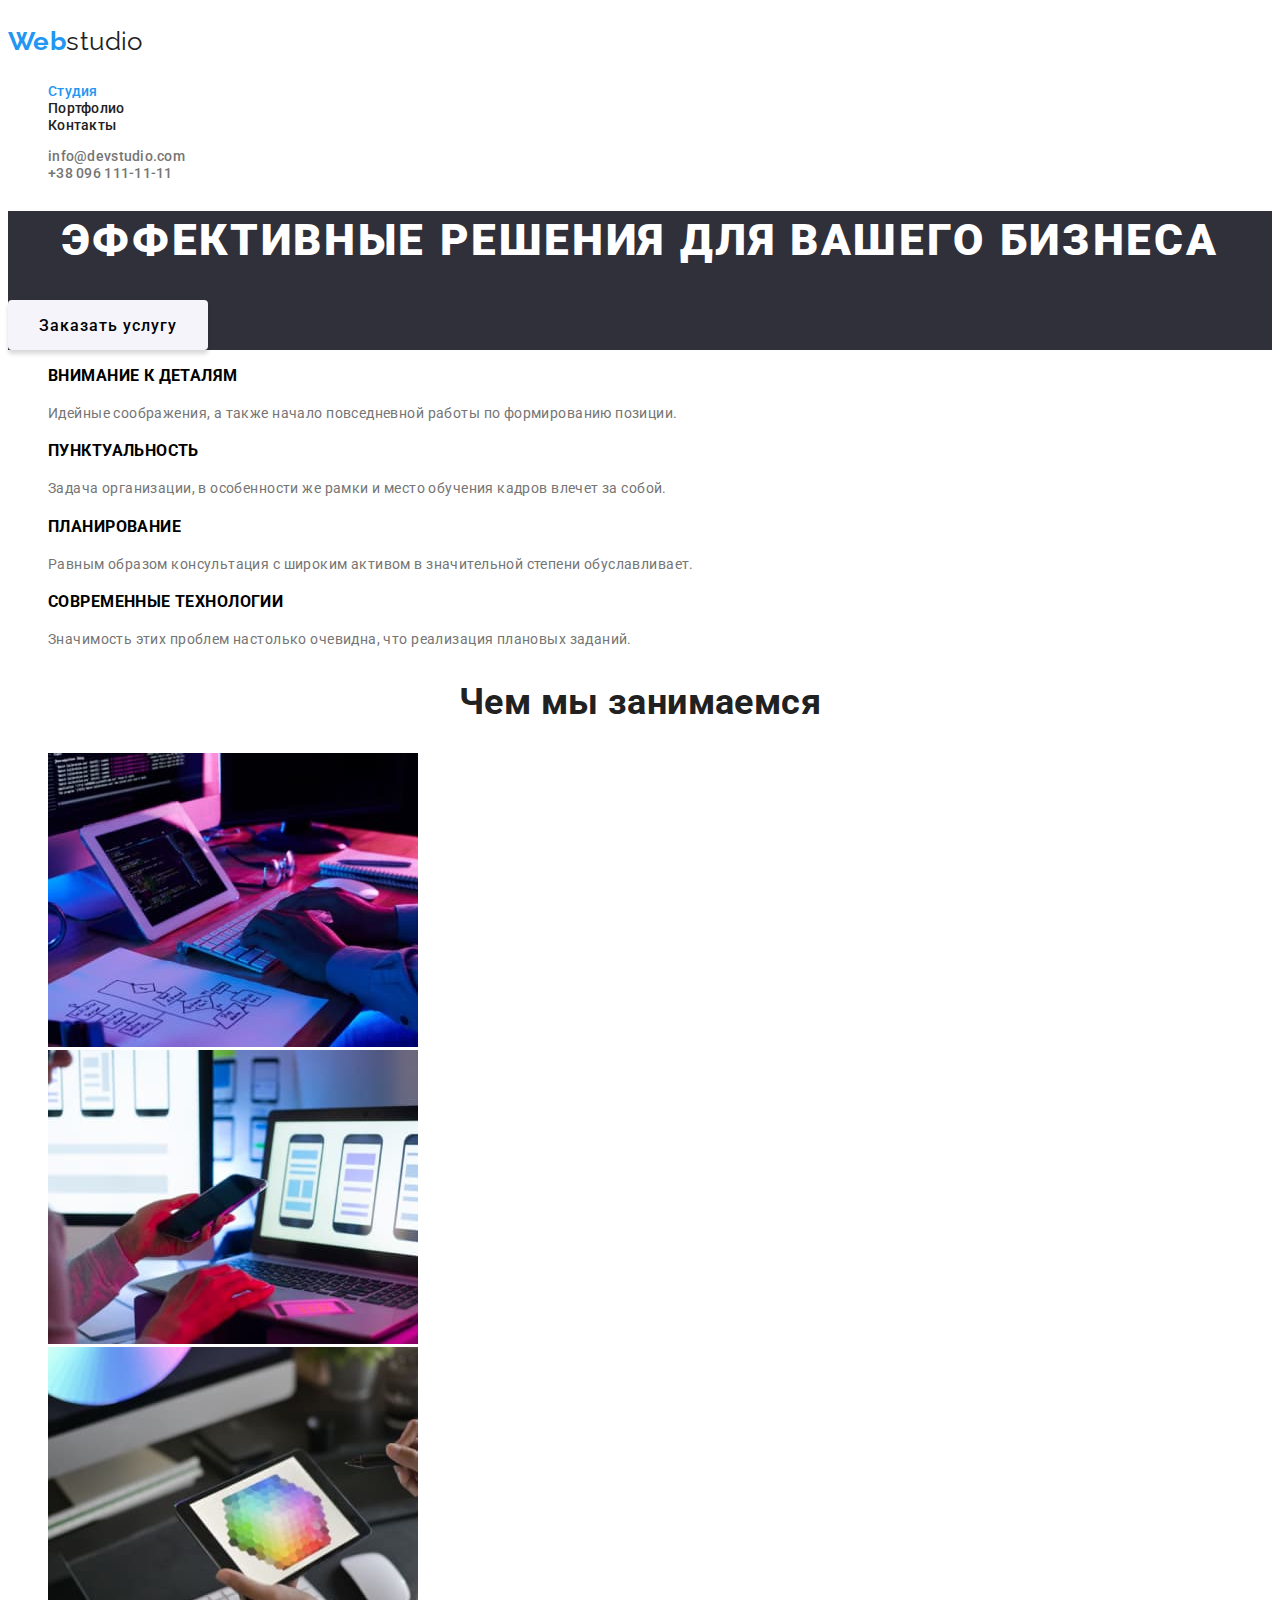
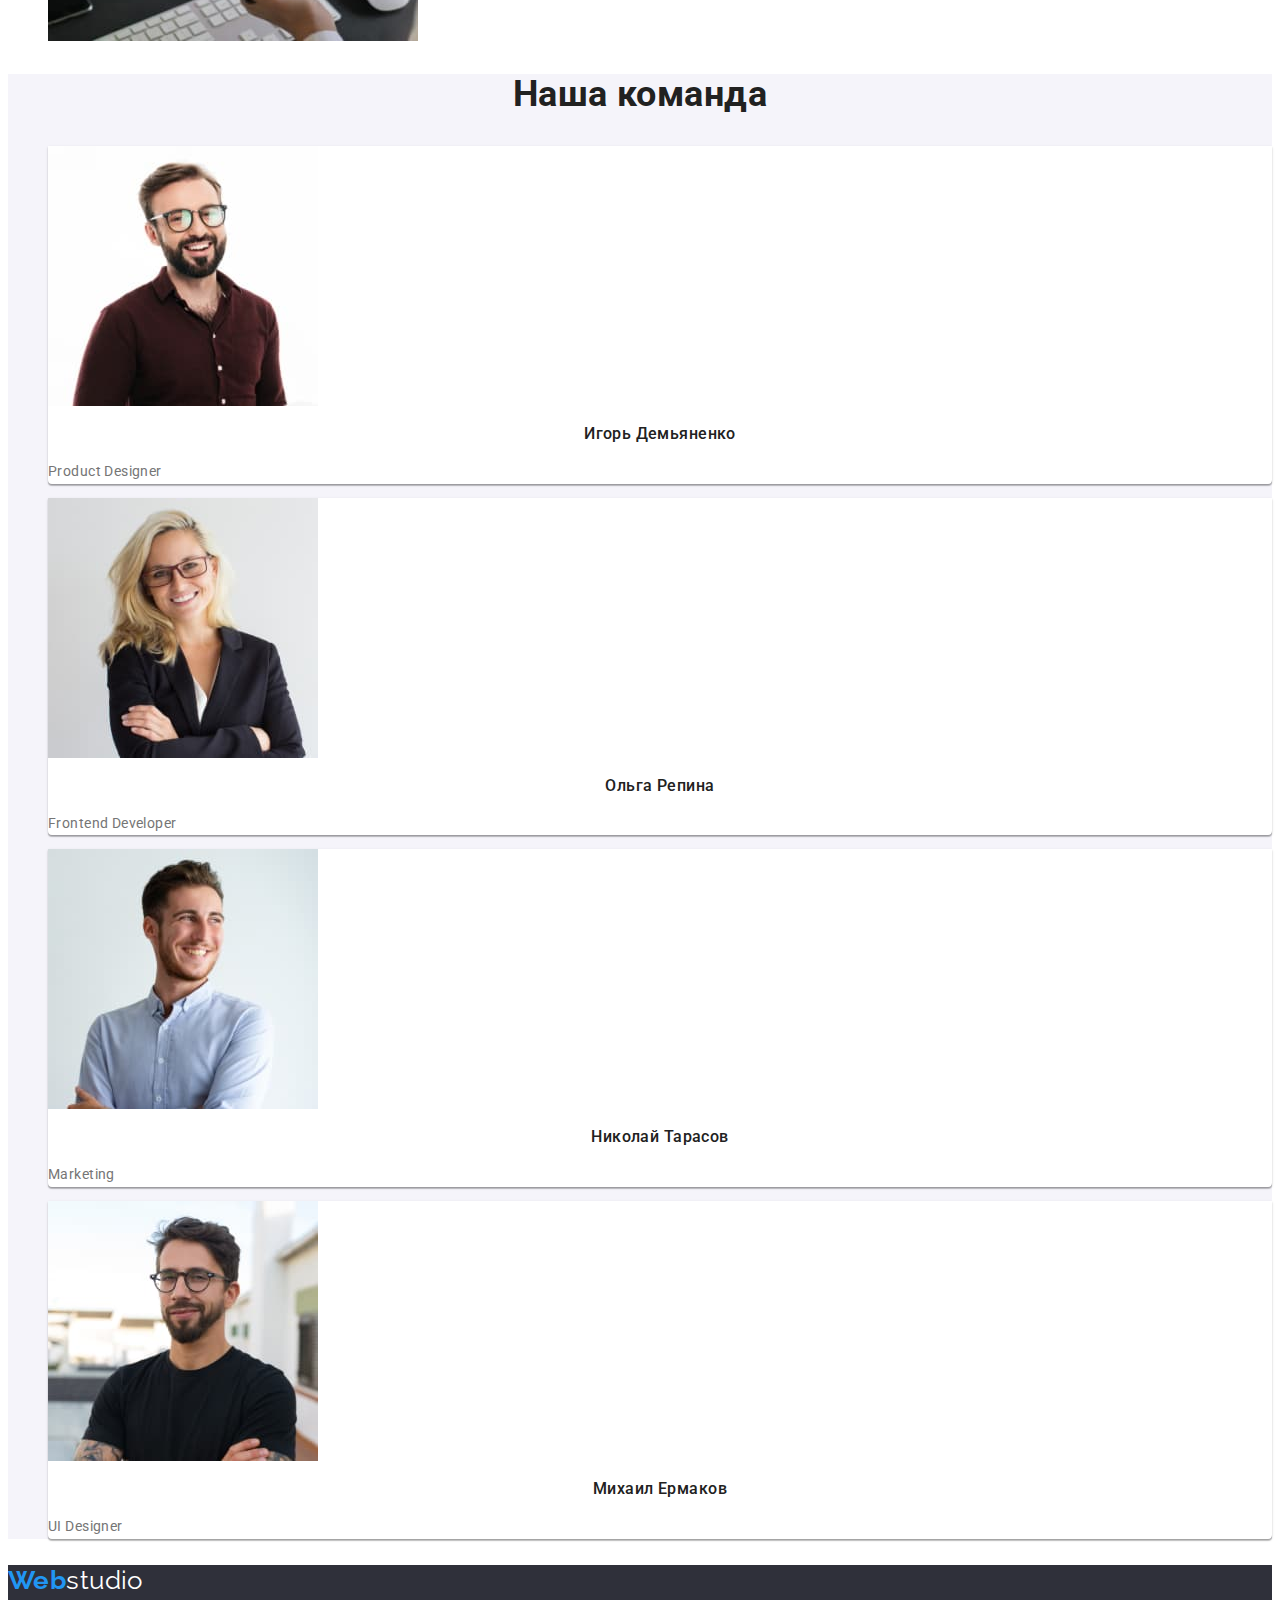
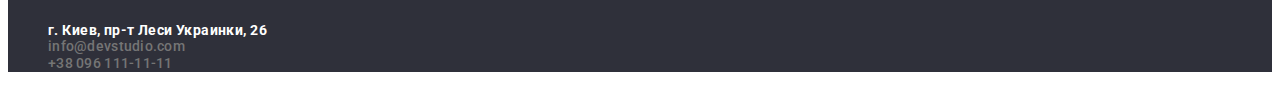
<file: index.html>
<!DOCTYPE html>
<html lang="ru">
<head>
    <meta charset="UTF-8">
    <meta http-equiv="X-UA-Compatible" content="IE=edge">
    <meta name="viewport" content="width=device-width, initial-scale=1.0">
    <title>Studio</title>
    <link rel="preconnect" href="https://fonts.googleapis.com">
    <link rel="preconnect" href="https://fonts.gstatic.com" crossorigin>
    <link href="https://fonts.googleapis.com/css2?family=Raleway:wght@700&family=Roboto:wght@400;500;700;900&display=swap"
        rel="stylesheet">
    <link rel="stylesheet" href="./css/styles.css">
</head>
<body>
    <!-- Шапка сайта -->
    <header class="header">
        <nav>
            <p class="logo">Web<span class="text">studio</span></p>
            <ul class="site-nav control">
                <li> <a class="link current" href="./index.html"> Студия </a> </li>
                <li> <a class="link" href="./portfolio.html"> Портфолио </a> </li>
                <li> <a class="link" href=""> Контакты </a> </li>
            </ul>
        </nav>
        <ul class="auth-nav control">
            <li> <a href="mailto:info@devstudio.com" class="link"> info@devstudio.com</a> </li>
            <li> <a href="tel:+380961111111" class="link"> +38 096 111-11-11</a> </li>
        </ul>
    </header>
    <main>
        <!-- Герой -->
        <section class="wrapper">
             <h1 class="wrapper-title"> Эффективные решения для вашего бизнеса </h1>
             <button class="button" type="button"> Заказать услугу </button>
        </section>
         <!-- Преимущества  -->
        <section>
            <h2 class="headline title"> Наши преимущества </h2> 
            <ul>
                <li class="items">
                    <h3 class="items-title"> Внимание к деталям </h3>
                    <p class="text"> Идейные соображения, а также начало повседневной работы по формированию позиции. </p>
                </li>
                <li class="items">
                    <h3 class="items-title"> Пунктуальность </h3>
                    <p class="text"> Задача организации, в особенности же рамки и место обучения кадров влечет за собой. </p>
                </li>
                <li class="items">
                    <h3 class="items-title"> Планирование </h3>
                    <p class="text"> Равным образом консультация с широким активом в значительной степени обуславливает. </p>
                </li>
                <li class="items">
                    <h3 class="items-title"> Современные технологии </h3>
                    <p class="text"> Значимость этих проблем настолько очевидна, что реализация плановых заданий. </p>
                </li>
            </ul>
        </section>
         <!--Примери работ -->
        <section>
            <h2 class="headline"> Чем мы занимаемся </h2>
            <ul>
                <li><img src="./images1/picture1.jpg" alt="программное обеспечение" height="294" width="370"></li>
                <li><img src="./images1/picture2.jpg" alt="поддержка мобильних приложений" height="294" width="370"></li>
                <li><img src="./images1/picture3.jpg" alt="цветовое оформление" height="294" width="370"></li>
            </ul>
        </section>
         <!-- Наша команда  -->
        <section class="team">
            <h2 class="headline"> Наша команда </h2>
            <ul>
                <li class="people">
                    <img src="./images1/igor_demianenko.jpg" alt="Игорь Демьяненко" height="260" width="270">
                    <h3 class="people-desc"> Игорь Демьяненко </h3>
                    <p lang="en" class="text"> Product Designer </p>
                </li>
                <li class="people">
                    <img src="./images1/olga_repina.jpg" alt="Ольга Репина" height="260" width="270">
                    <h3 class="people-desc"> Ольга Репина </h3>
                    <p lang="en" class="text"> Frontend Developer </p>
                </li>
                <li class="people">
                    <img src="./images1/nikolay_tarasov.jpg" alt="Николай Тарасов" height="260" width="270">
                    <h3 class="people-desc">Николай Тарасов</h3>
                    <p lang="en" class="text">Marketing</p>
                </li>
                <li class="people">
                    <img src="./images1/mikhail_yermakov.jpg" alt="Михаил Ермаков" height="260" width="270">
                    <h3 class="people-desc">Михаил Ермаков</h3>
                    <p lang="en" class="text">UI Designer</p>
                </li>
            </ul>
        </section>
    </main>
    <!-- Подвал -->
    <footer class="wrapper">
        <p class="logo">Web<span class="text">studio</span></p>
        <address class="footer">
            <ul class="auth-nav control">
                <li> г. Киев, пр-т Леси Украинки, 26</li>
                <li> <a href="mailto:info@devstudio.com" class="link"> info@devstudio.com </a> </li>
                <li> <a href="tel:+380961111111" class="link"> +38 096 111-11-11 </a> </li>
            </ul>
        </address>
    </footer>
</body>
</html>
</file>
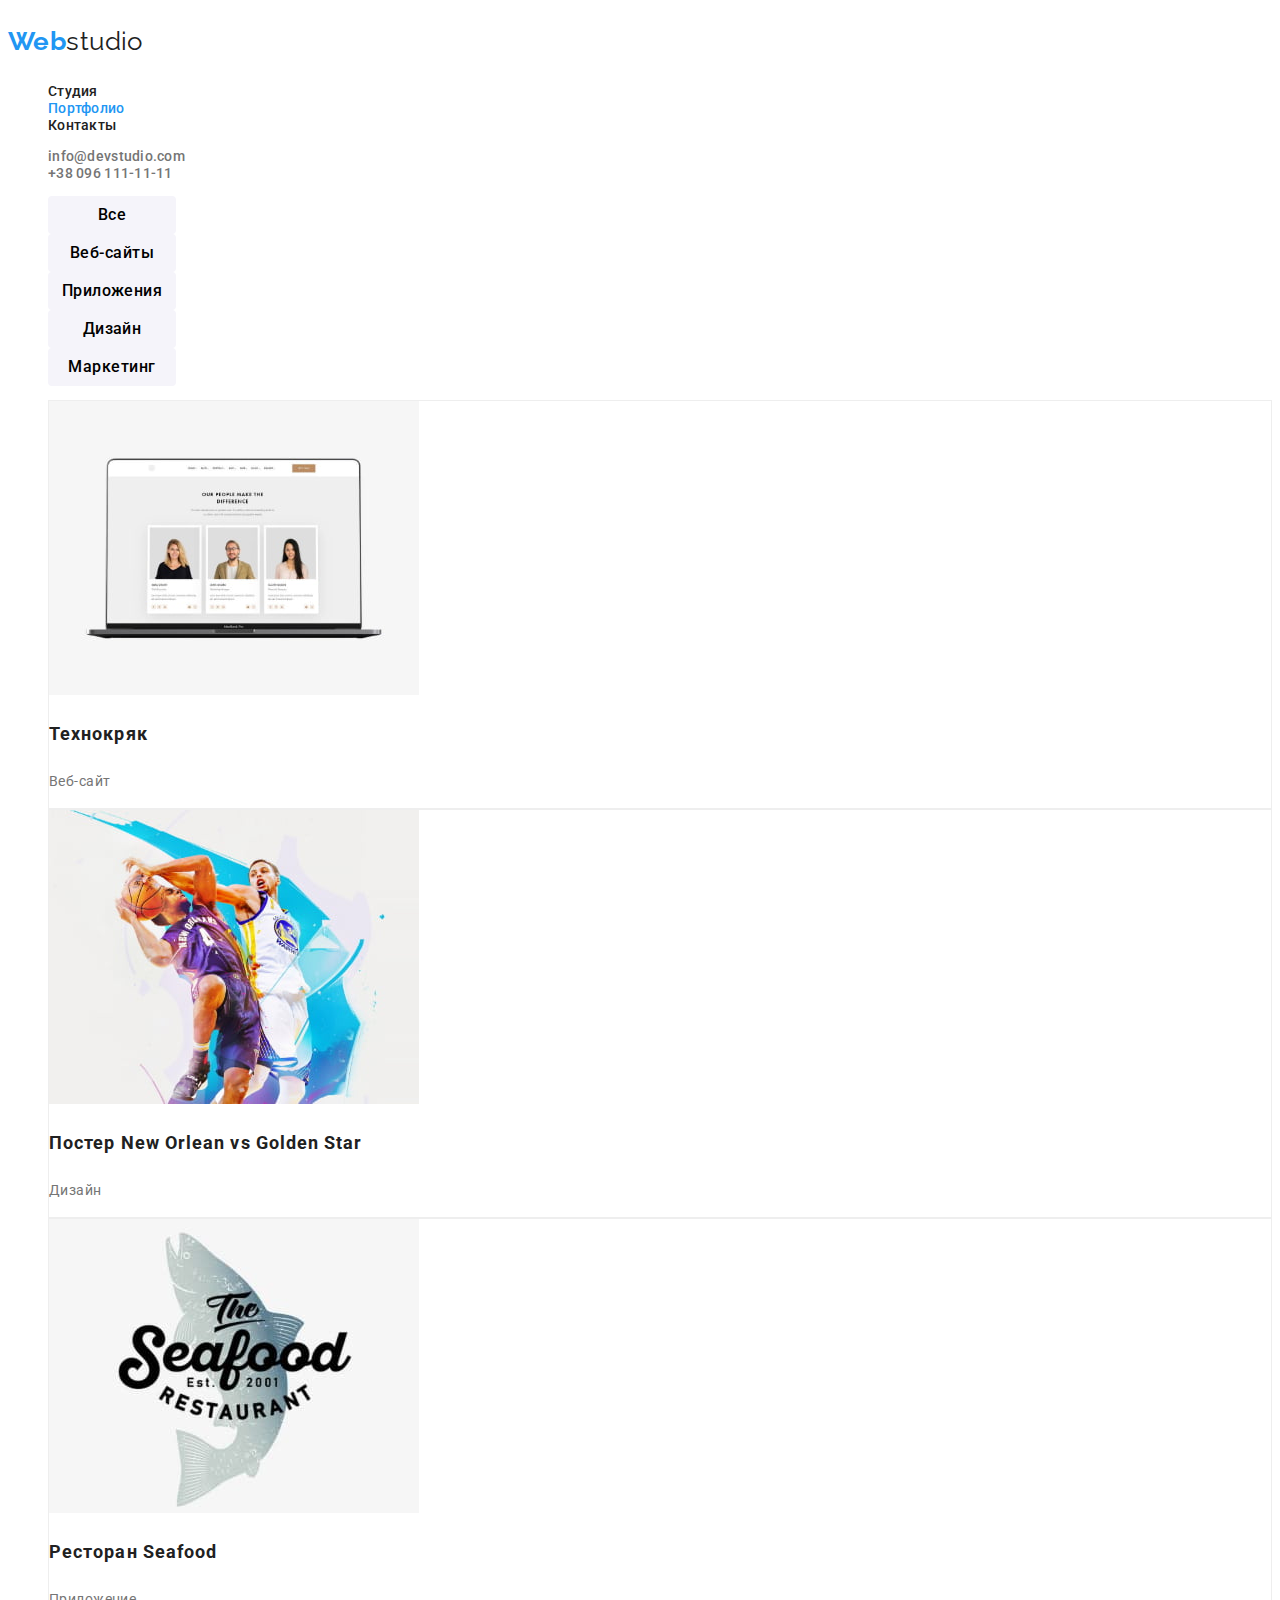
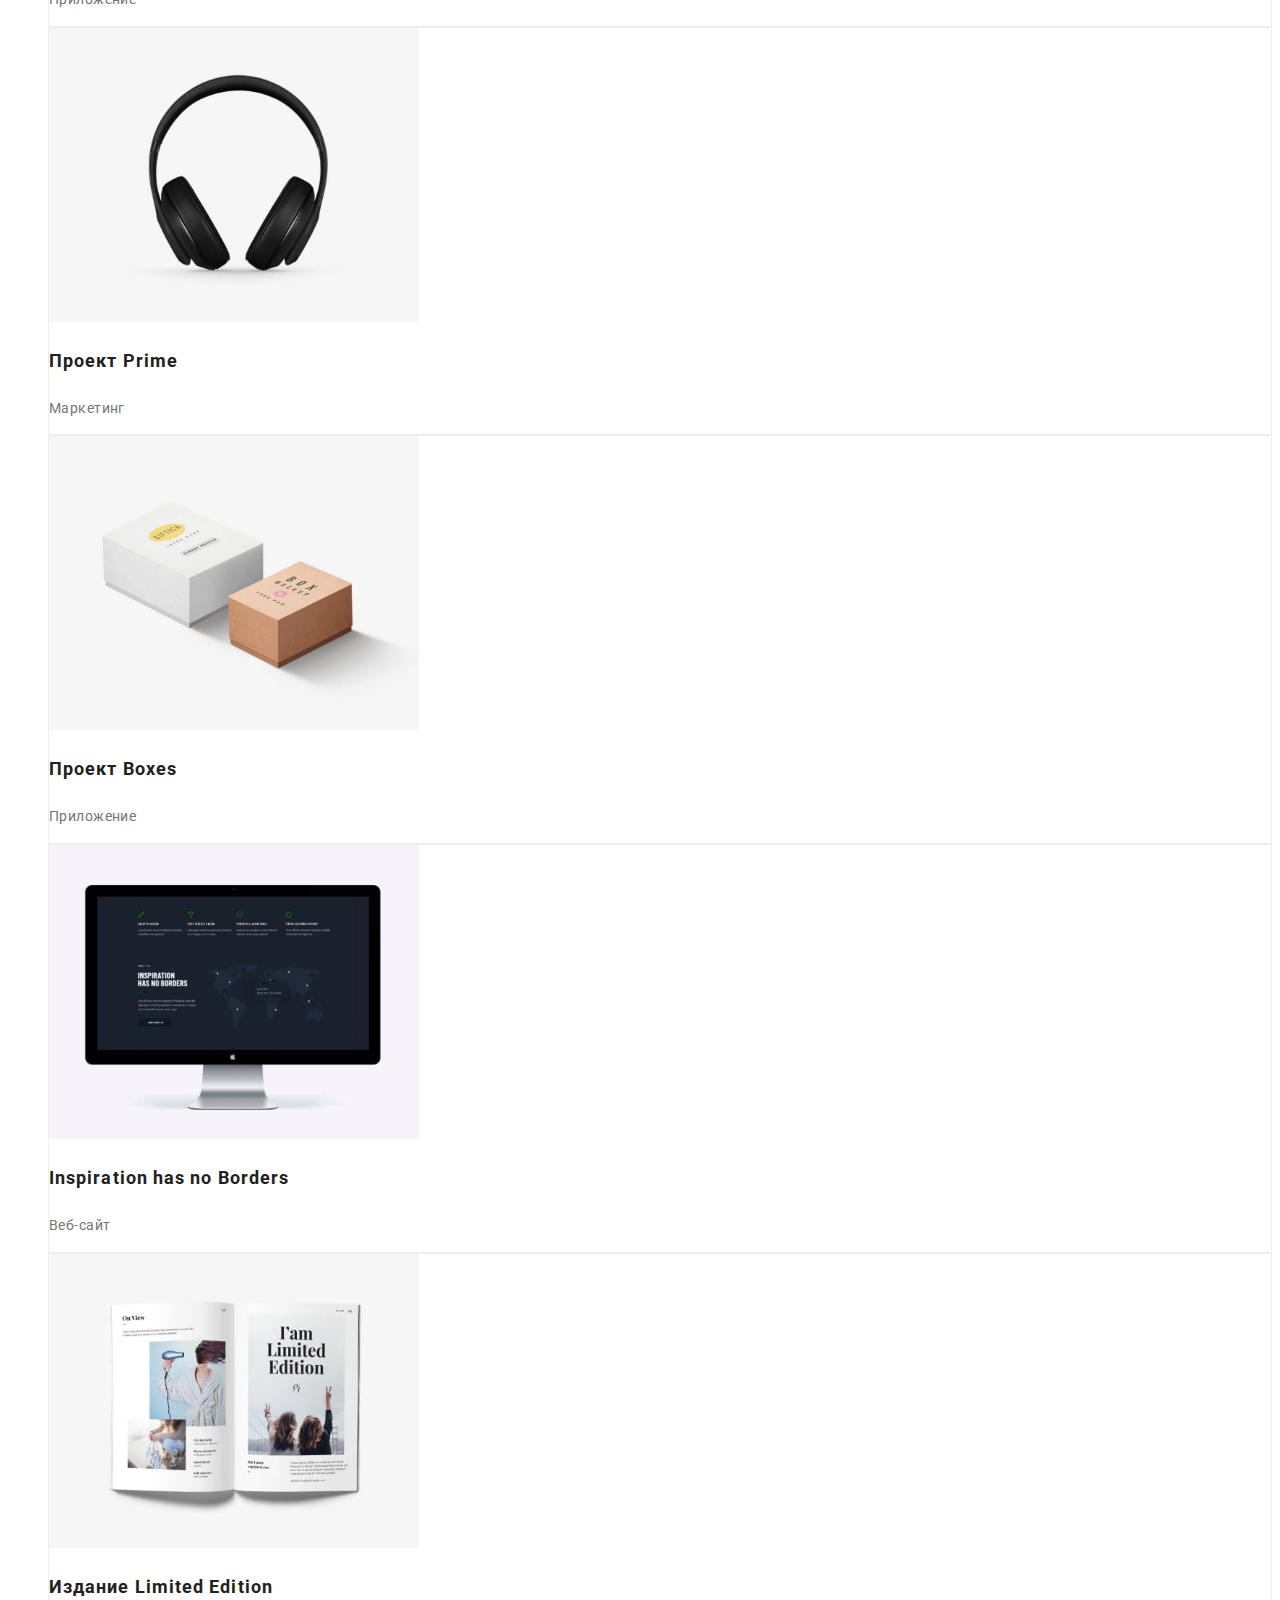
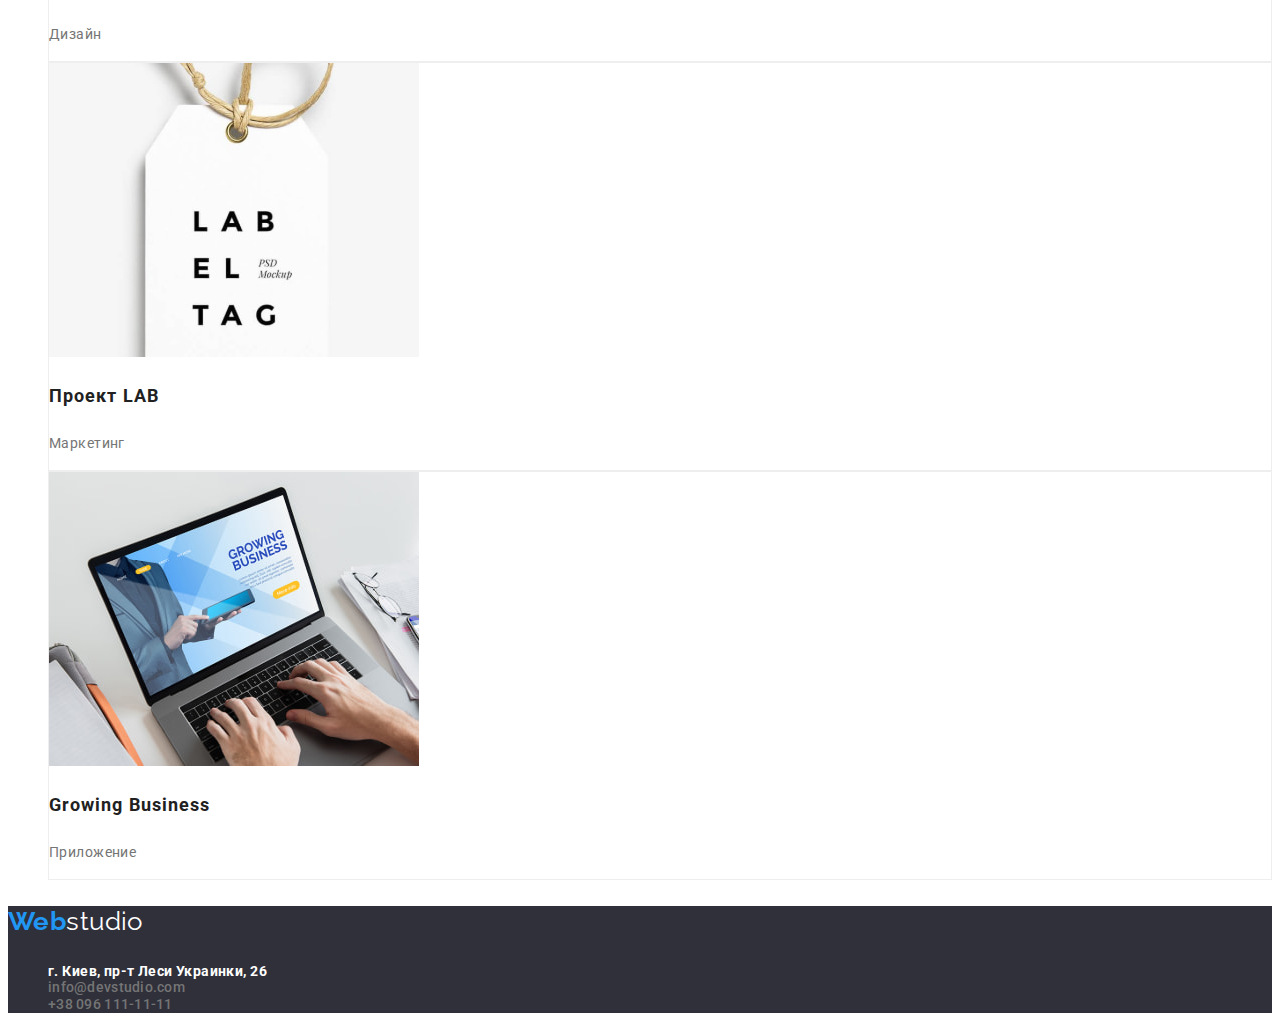
<file: portfolio.html>
<!DOCTYPE html>
<html lang="ru">
<head>
    <meta charset="UTF-8">
    <meta http-equiv="X-UA-Compatible" content="IE=edge">
    <meta name="viewport" content="width=device-width, initial-scale=1.0">
    <title>Portfolio</title>
    <link rel="preconnect" href="https://fonts.googleapis.com">
    <link rel="preconnect" href="https://fonts.gstatic.com" crossorigin>
    <link href="https://fonts.googleapis.com/css2?family=Raleway:wght@700&family=Roboto:wght@400;500;700;900&display=swap"
        rel="stylesheet">
    <link rel="stylesheet" href="./css/styles.css">
</head>
<body>
    <!-- Шапка сайта -->
    <header class="header">
        <nav>
            <p class="logo ">Web<span class="text">studio</span></p>
            <ul class="site-nav control">
                <li><a class="link" href="./index.html">Студия</a></li>
                <li><a class="link current" href="./portfolio.html">Портфолио</a></li>
                <li><a class="link" href="">Контакты</a></li>
            </ul>
        </nav>
        <ul class="auth-nav control">
            <li> <a href="mailto:info@devstudio.com" class="link"> info@devstudio.com</a> </li>
            <li> <a href="tel:+380961111111" class="link"> +38 096 111-11-11</a> </li>
        </ul>
    </header>
    <main>
        <section>
            <h1 class="headline title">Наши работы</h1>
            <ul>
                <li> <button type="button" class="button"> Все </button> </li>
                <li> <button type="button" class="button"> Веб-сайты </button> </li>
                <li> <button type="button" class="button"> Приложения </button> </li>
                <li> <button type="button" class="button"> Дизайн </button> </li>
                <li> <button type="button" class="button"> Маркетинг </button> </li>
            </ul>
            <h2 class="headline title">Навигация</h2>
            <ul class="picture">
                <li class="picture-title">
                    <a href="">
                        <img src="./images2/people1.jpg" alt="Технокряк" width="370">
                        <h3 class="caption">Технокряк</h3>
                        <p class="text">Веб-сайт</p>
                    </a>
                </li>
                <li class="picture-title">
                    <a href="">
                        <img src="./images2/poster2.jpg" alt="Постер New Orlean" width="370">
                        <h3 class="caption">Постер New Orlean vs Golden Star</h3>
                        <p class="text">Дизайн</p>
                    </a>
                </li>
                <li class="picture-title">
                    <a href="">
                        <img src="./images2/restaurant3.jpg" alt="Ресторан Seafood" width="370">
                        <h3 class="caption">Ресторан Seafood</h3>
                        <p class="text">Приложение</p>
                    </a>
                </li>
                <li class="picture-title">
                    <a href="">
                        <img src="./images2/headphone4.jpg" alt="Проект Prime" width="370">
                        <h3 class="caption">Проект Prime</h3>
                        <p class="text">Маркетинг</p>
                    </a>
                </li>
                <li class="picture-title">
                    <a href="">
                        <img src="./images2/boxes5.jpg" alt="Проект Boxes" width="370">
                        <h3 class="caption">Проект Boxes</h3>
                        <p class="text">Приложение</p>
                    </a>
                </li>
                <li class="picture-title">
                    <a href="">
                        <img src="./images2/screen6.jpg" alt="Екран" width="370">
                        <h3 class="caption" lang="en">Inspiration has no Borders</h3>
                        <p class="text">Веб-сайт</p>
                    </a>
                </li>
                <li class="picture-title">
                    <a>
                        <img src="./images2/edition7.jpg" alt="Издание" width="370">
                        <h3 class="caption">Издание Limited Edition</h3>
                        <p class="text">Дизайн</p>
                    </a>
                </li>
                <li class="picture-title">
                    <a>
                        <img src="./images2/project_lab8.jpg" alt="Проект LAB" width="370">
                        <h3 class="caption">Проект LAB</h3>
                        <p class="text">Маркетинг</p>
                    </a>
                </li>
                <li class="picture-title">
                    <a>
                        <img src="./images2/business9.jpg" alt="Растущий бизнес" width="370">
                        <h3 class="caption" lang="en">Growing Business</h3>
                        <p class="text">Приложение</p>
                    </a>
                </li>
            </ul>
        </section>
    </main>
    <!--Підвал-->
    <footer class="wrapper">
        <p class="logo">Web<span class="text">studio</span></p>
        <address class="footer">
            <ul class="auth-nav control">
                <li> г. Киев, пр-т Леси Украинки, 26</li>
                <li> <a href="mailto:info@devstudio.com" class="link"> info@devstudio.com </a> </li>
                <li> <a href="tel:+380961111111" class="link"> +38 096 111-11-11 </a> </li>
            </ul>
        </address>
    </footer>
</body>
</html>
</file>
<file: css/styles.css>
:root {
  --primary-title-color: #ffffff;
  --title-text-color: #212121;
  --text-item-color: #757575;
  --section-aside-color: #2f303a;
  --section-secondary-color: #f5f4fa;
  --accent-color: #2196f3;
}
body {
  font-family: "Roboto", sans-serif;
  font-style: normal;
  font-weight: bold;
  letter-spacing: 0.03em;
  font-size: 14px;
  background-color: var(--primary-title-color);
}
/* прибирає крапочки */
li {
  list-style-type: none;
}
/* прибирає підкреслювання у посилань*/
a {
  text-decoration: none;
}

/* -----логотип -----*/
.logo {
  font-family: Raleway;
  font-size: 26px;
  line-height: 1.19;
  color: var(--accent-color);
}
.logo .text {
  font-family: Raleway;
  font-size: 26px;
  line-height: 1.19;
  color: var(--title-text-color);
}
/* Шапка сайта,навігація */
.control .link {
  font-family: Roboto;
  font-weight: 500;
  line-height: 1.14;
  letter-spacing: 0.02em;
}
.site-nav .link {
  color: var(--title-text-color);
}
.auth-nav .link {
  color: var(--text-item-color);
}
.control .link:hover,
.control .link:focus {
  color: var(--accent-color);
}
.site-nav .link.current {
  color: var(--accent-color);
}
/* Герой,основний заголовок*/
.wrapper {
  background-color: var(--section-aside-color);
  color: var(--primary-title-color);
}
.wrapper-title {
  font-family: Roboto;
  font-weight: 900;
  font-size: 44px;
  line-height: 1.36;
  text-align: center;
  letter-spacing: 0.06em;
  text-transform: uppercase;
}
/* кнопки */
.wrapper .button {
  font-family: inherit;
  width: 200px;
  height: 50px;
  left: 700px;
  top: 430px;
  background-color: var(--section-secondary-color);
  border: none;
  box-shadow: 0px 4px 4px rgba(0, 0, 0, 0.15);
  border-radius: 4px;
  font-size: 16px;
  line-height: 1.87;
  align-items: center;
  text-align: center;
  letter-spacing: 0.06em;
  cursor: pointer;
}
.button {
  font-family: inherit;
  width: 128px;
  height: 38px;
  left: 576px;
  top: 174px;
  background-color: var(--section-secondary-color);
  border-radius: 4px;
  border: none;
  font-weight: 500;
  font-size: 16px;
  line-height: 1.62;
  text-align: center;
  letter-spacing: 0.03em;
  cursor: pointer;
}
.button:hover,
.button:focus {
  color: var(--primary-title-color);
  background-color: var(--accent-color);
}
/*---Заголовки h2 (Portfolio h1)---*/
/* -Приховані заголовки- */
.title:not(:focus):not(:active) {
  position: absolute;
  width: 1px;
  height: 1px;
  margin: -1px;
  border: 0;
  padding: 0;
  white-space: nowrap;
  clip-path: inset(100%);
  clip: rect(0 0 0 0);
  overflow: hidden;
}
.headline {
  font-family: Roboto;
  font-weight: bold;
  font-size: 36px;
  line-height: 1.16;
  text-align: center;
  color: var(--title-text-color);
}
/* Нашті переваги*/
.items {
}
.items-title {
  font-family: Roboto;
  font-weight: bold;
  line-height: 1.14;
  text-transform: uppercase;
}
.text {
  font-family: Roboto;
  font-weight: normal;
  line-height: 1.71;
  color: var(--text-item-color);
}
/* наша команда */
.team {
  background-color: var(--section-secondary-color);
}
.people {
  box-shadow: 0px 1px 3px rgba(0, 0, 0, 0.12), 0px 1px 1px rgba(0, 0, 0, 0.14),
    0px 2px 1px rgba(0, 0, 0, 0.2);
  border-radius: 0px 0px 4px 4px;
  background-color: var(--primary-title-color);
}
.people-desc {
  font-family: Roboto;
  font-weight: 500;
  font-size: 16px;
  line-height: 1.18;
  text-align: center;
  color: var(--title-text-color);
}
/* footer */
.wrapper .text {
  color: var(--primary-title-color);
}
.footer {
  font-style: normal;
}
/* ---Portfolio ---*/
.picture-title {
  background-color: var(--primary-title-color);
  border: 1px solid #eeeeee;
  box-sizing: border-box;
}
.caption {
  font-family: Roboto;
  font-weight: bold;
  font-size: 18px;
  line-height: 2;
  letter-spacing: 0.06em;
  color: var(--title-text-color);
}
</file>
